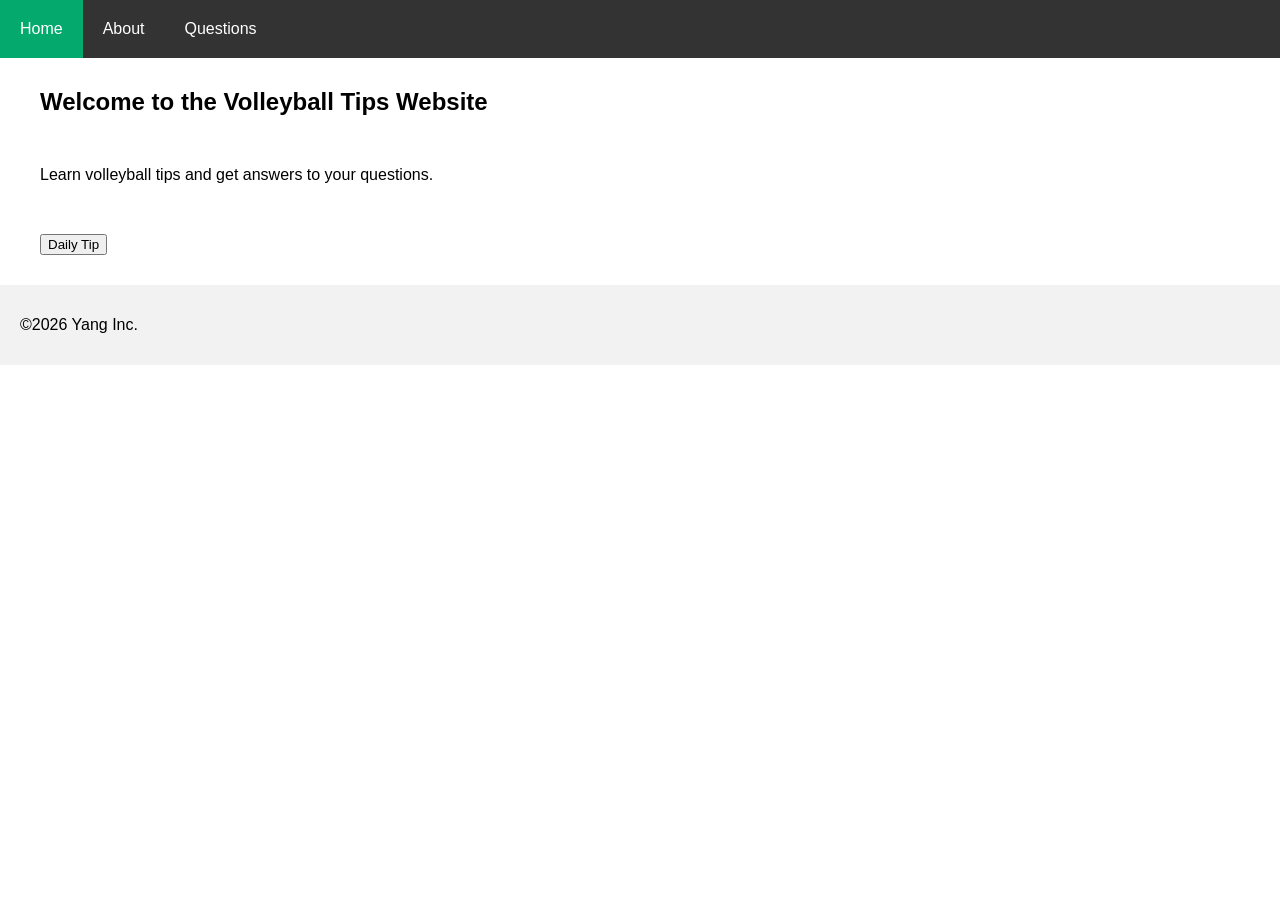
<file: index.html>
<!DOCTYPE html>
<html lang="en">
<head>
    <meta charset="UTF-8">
    <link rel="stylesheet" href="styles.css">
    <title>Volleyball tips website</title>
    <script src="script.js" defer></script>
</head>

<body>

    <header>
        <nav>
            <ul>
                <li><a class = "active"href = "index.html">Home</a></li>
                <li><a href = "about.html">About</a></li>
                <li><a href = "question.html">Questions</a></li>
            </ul>
        </nav>
    </header>

    <main>
        <section class="home">
            <h1>Welcome to the Volleyball Tips Website</h1>
            <p>Learn volleyball tips and get answers to your questions.</p>
            <button id="Button">Daily Tip</button>
            <p id="tips" hidden>Always communicate with your teammates!</p>
        </section>
    </main>

    <footer>
        <p>&copy;2026 Yang Inc.</p>
    </footer>

</body>
</html>
</file>
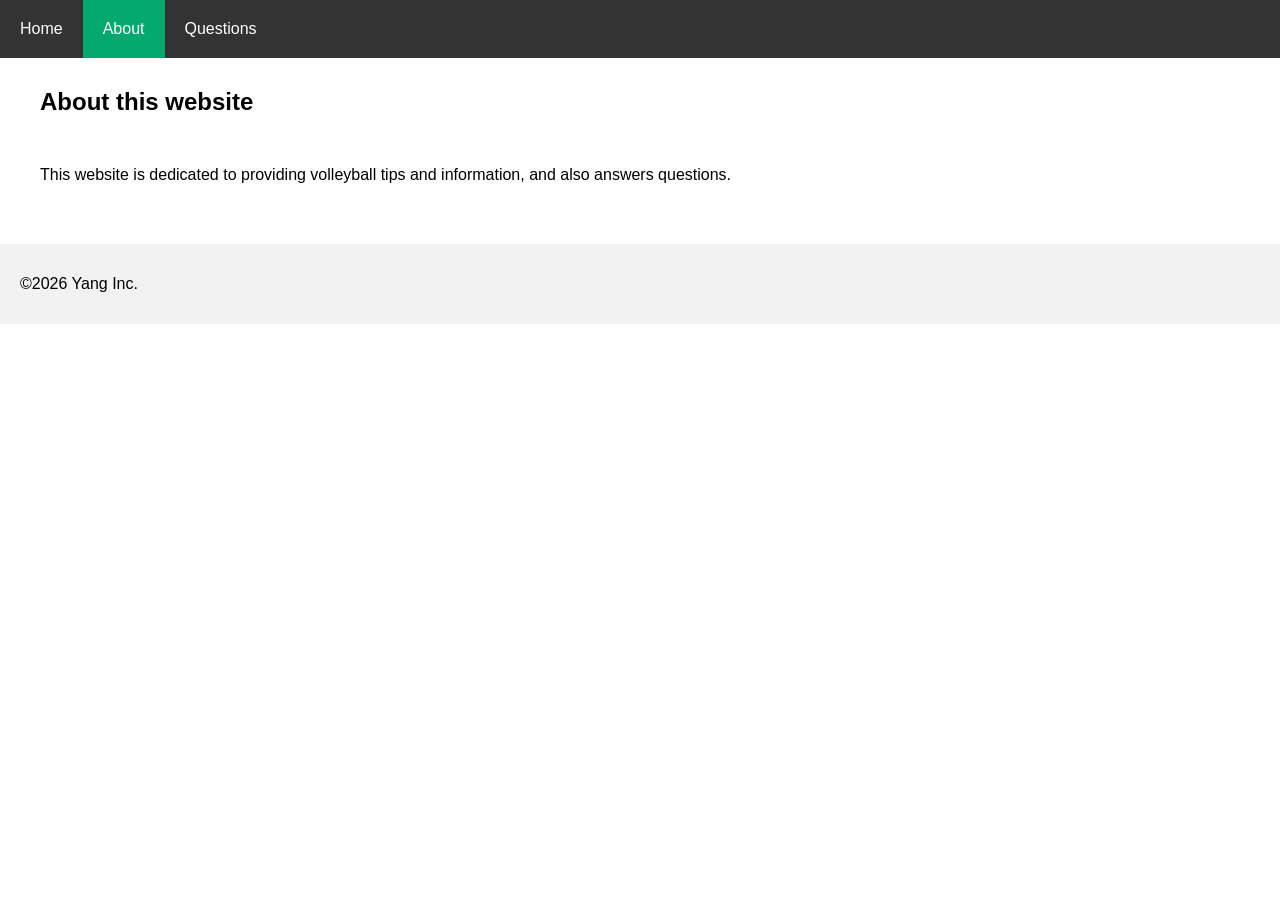
<file: about.html>
<!DOCTYPE html>
<html lang="en">
<head>
    <meta charset="UTF-8">
    <link rel="stylesheet" href="styles.css">
    <title>About</title>
    <script src="script.js" defer></script>
</head>

<body>
    <header>
        <nav>
            <ul>
                <li><a href="index.html">Home</a></li>
                <li><a class = "active" href="about.html">About</a></li>
                <li><a href="question.html">Questions</a></li>
            </ul>
        </nav>
    </header>

    <main>
        <section class="about">
            <h1>About this website</h1>
            <p>This website is dedicated to providing volleyball tips and information, and also answers questions.</p>
        </section>
    </main>

    <footer>
        <p>&copy;2026 Yang Inc.</p>
    </footer>
</body>
</html>
</file>
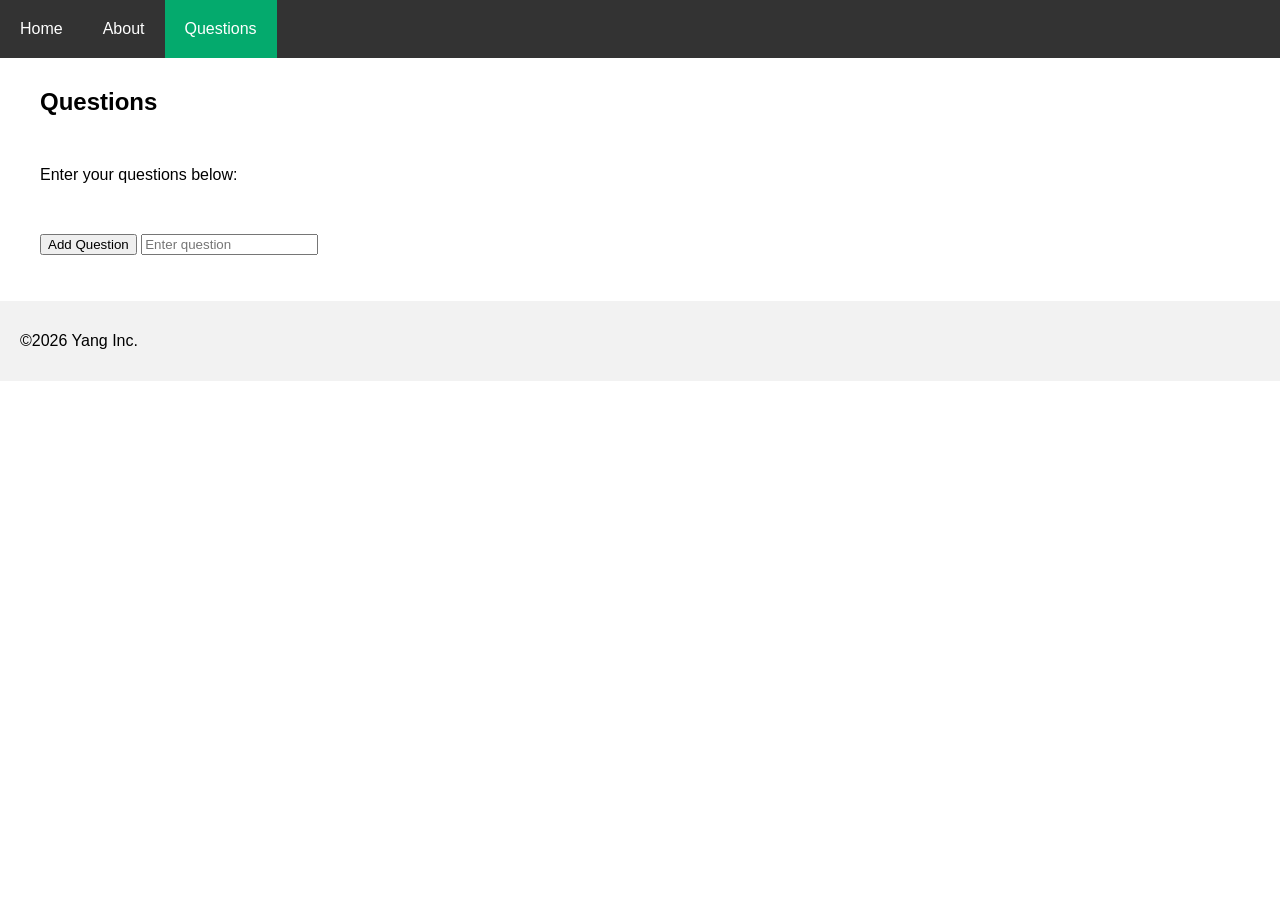
<file: question.html>
<!DOCTYPE html>
<html lang="en">
<head>
    <meta charset="UTF-8">
    <link rel="stylesheet" href="styles.css">
    <title>Questions</title>
    <script src="script.js" defer></script>
</head>

<body>
    <header>
        <nav>
            <ul>
                <li><a href="index.html">Home</a></li>
                <li><a href="about.html">About</a></li>
                <li><a class = "active" href="question.html">Questions</a></li>
            </ul>
        </nav>
    </header>

    <main>
        <section class="home">
            <h1>Questions</h1>
            <p>Enter your questions below:</p>
            <button id="questionBtn">Add Question</button>
            <input id="question" placeholder="Enter question"></input>
            <ul id="questionList"></ul>
        </section>
    </main>

    <footer>
        <p>&copy;2026 Yang Inc.</p>
    </footer>
</body>
</html>
</file>
<file: styles.css>
nav ul {
  list-style-type: none;
  margin: 0;
  padding: 0px;
  background-color: #333333;
  display: flex;
}

nav ul li a {
  display: flex;
  color: white;
  padding: 20px 20px;
  text-decoration: none;
  align-items: center;
}

nav ul li a:hover {
  background-color: #111111;
}

nav ul li a.active {
  background-color: #04AA6D;
}

footer {
  list-style-type: none;
  margin: 0;
  padding: 15px 20px;
  background-color: hsl(0, 0%, 95%);
  display: flex;
  text-align: center;
}

body {
    margin: 0;
    padding: 0;
    font-family: sans-serif;
}

main {
    padding: 10px 40px;
}

main h1 {
    margin-bottom: 50px;
}

main p {
    margin-bottom: 50px;
}

main button {
    margin-bottom: 20px;
}
</file>
